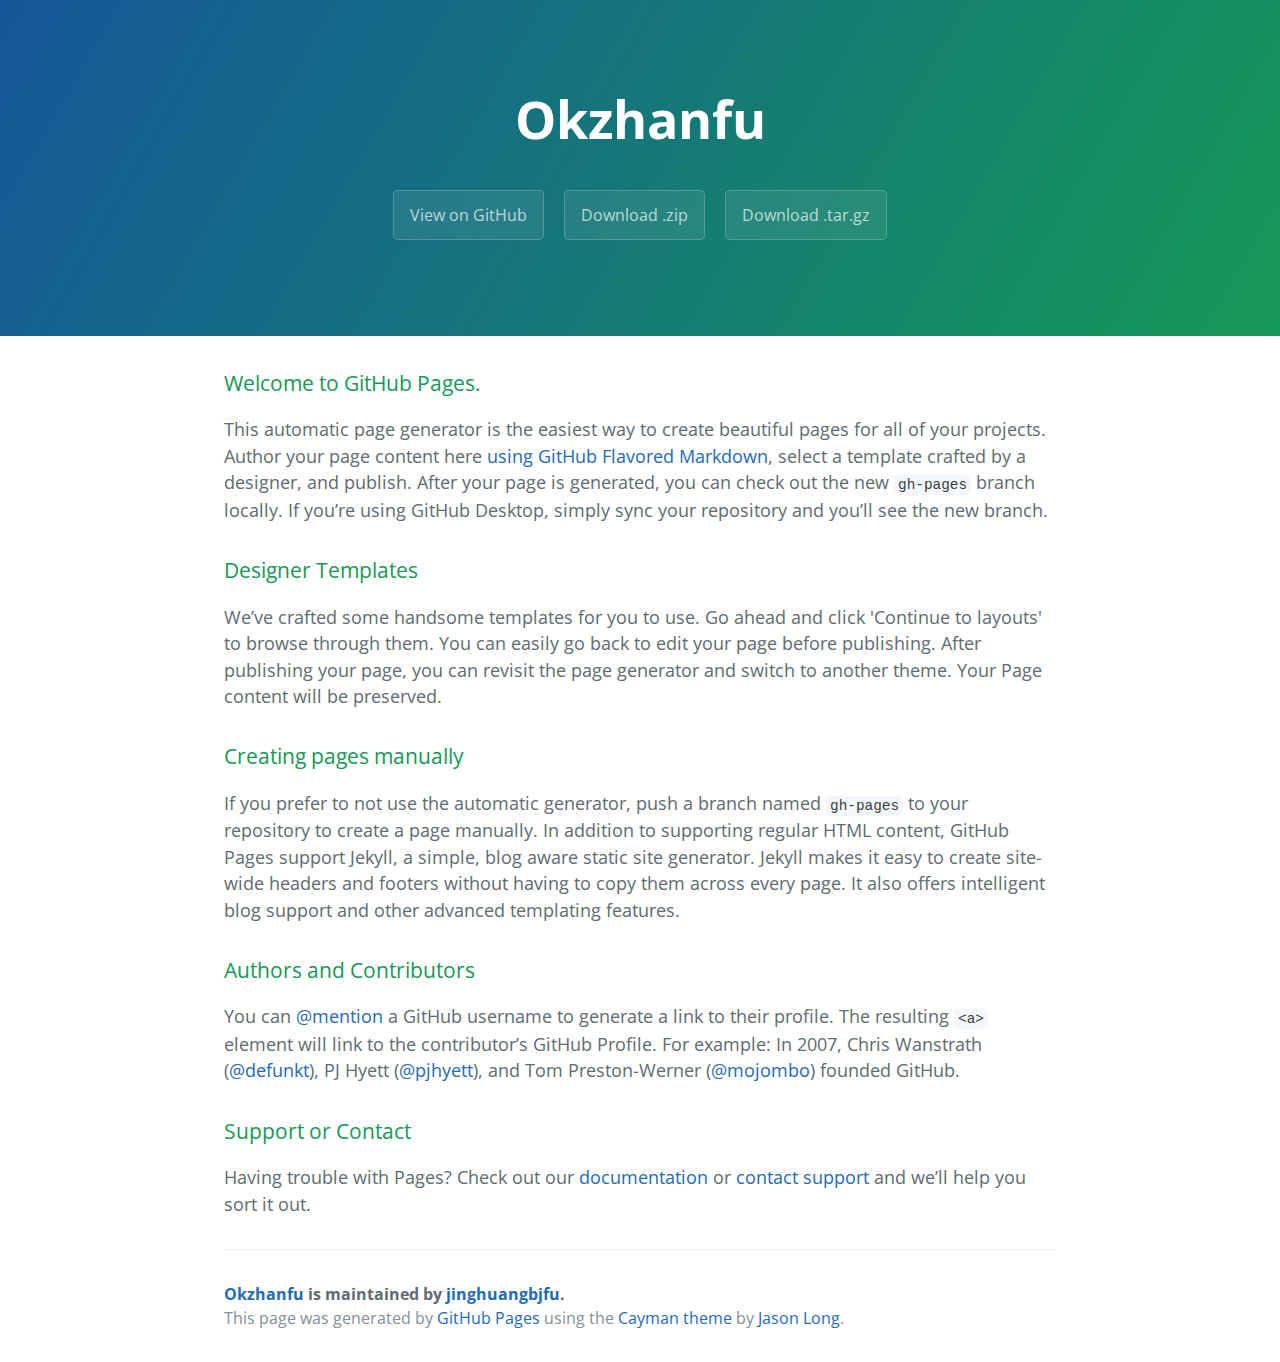
<file: index.html>
<!DOCTYPE html>
<html lang="en-us">
  <head>
    <meta charset="UTF-8">
    <title>Okzhanfu by jinghuangbjfu</title>
    <meta name="viewport" content="width=device-width, initial-scale=1">
    <link rel="stylesheet" type="text/css" href="stylesheets/normalize.css" media="screen">
    <link href='https://fonts.googleapis.com/css?family=Open+Sans:400,700' rel='stylesheet' type='text/css'>
    <link rel="stylesheet" type="text/css" href="stylesheets/stylesheet.css" media="screen">
    <link rel="stylesheet" type="text/css" href="stylesheets/github-light.css" media="screen">
  </head>
  <body>
    <section class="page-header">
      <h1 class="project-name">Okzhanfu</h1>
      <h2 class="project-tagline"></h2>
      <a href="https://github.com/jinghuangbjfu/OKzhanfu" class="btn">View on GitHub</a>
      <a href="https://github.com/jinghuangbjfu/OKzhanfu/zipball/master" class="btn">Download .zip</a>
      <a href="https://github.com/jinghuangbjfu/OKzhanfu/tarball/master" class="btn">Download .tar.gz</a>
    </section>

    <section class="main-content">
      <h3>
<a id="welcome-to-github-pages" class="anchor" href="#welcome-to-github-pages" aria-hidden="true"><span aria-hidden="true" class="octicon octicon-link"></span></a>Welcome to GitHub Pages.</h3>

<p>This automatic page generator is the easiest way to create beautiful pages for all of your projects. Author your page content here <a href="https://guides.github.com/features/mastering-markdown/">using GitHub Flavored Markdown</a>, select a template crafted by a designer, and publish. After your page is generated, you can check out the new <code>gh-pages</code> branch locally. If you’re using GitHub Desktop, simply sync your repository and you’ll see the new branch.</p>

<h3>
<a id="designer-templates" class="anchor" href="#designer-templates" aria-hidden="true"><span aria-hidden="true" class="octicon octicon-link"></span></a>Designer Templates</h3>

<p>We’ve crafted some handsome templates for you to use. Go ahead and click 'Continue to layouts' to browse through them. You can easily go back to edit your page before publishing. After publishing your page, you can revisit the page generator and switch to another theme. Your Page content will be preserved.</p>

<h3>
<a id="creating-pages-manually" class="anchor" href="#creating-pages-manually" aria-hidden="true"><span aria-hidden="true" class="octicon octicon-link"></span></a>Creating pages manually</h3>

<p>If you prefer to not use the automatic generator, push a branch named <code>gh-pages</code> to your repository to create a page manually. In addition to supporting regular HTML content, GitHub Pages support Jekyll, a simple, blog aware static site generator. Jekyll makes it easy to create site-wide headers and footers without having to copy them across every page. It also offers intelligent blog support and other advanced templating features.</p>

<h3>
<a id="authors-and-contributors" class="anchor" href="#authors-and-contributors" aria-hidden="true"><span aria-hidden="true" class="octicon octicon-link"></span></a>Authors and Contributors</h3>

<p>You can <a href="https://help.github.com/articles/basic-writing-and-formatting-syntax/#mentioning-users-and-teams" class="user-mention">@mention</a> a GitHub username to generate a link to their profile. The resulting <code>&lt;a&gt;</code> element will link to the contributor’s GitHub Profile. For example: In 2007, Chris Wanstrath (<a href="https://github.com/defunkt" class="user-mention">@defunkt</a>), PJ Hyett (<a href="https://github.com/pjhyett" class="user-mention">@pjhyett</a>), and Tom Preston-Werner (<a href="https://github.com/mojombo" class="user-mention">@mojombo</a>) founded GitHub.</p>

<h3>
<a id="support-or-contact" class="anchor" href="#support-or-contact" aria-hidden="true"><span aria-hidden="true" class="octicon octicon-link"></span></a>Support or Contact</h3>

<p>Having trouble with Pages? Check out our <a href="https://help.github.com/pages">documentation</a> or <a href="https://github.com/contact">contact support</a> and we’ll help you sort it out.</p>

      <footer class="site-footer">
        <span class="site-footer-owner"><a href="https://github.com/jinghuangbjfu/OKzhanfu">Okzhanfu</a> is maintained by <a href="https://github.com/jinghuangbjfu">jinghuangbjfu</a>.</span>

        <span class="site-footer-credits">This page was generated by <a href="https://pages.github.com">GitHub Pages</a> using the <a href="https://github.com/jasonlong/cayman-theme">Cayman theme</a> by <a href="https://twitter.com/jasonlong">Jason Long</a>.</span>
      </footer>

    </section>

  
  </body>
</html>
</file>
<file: stylesheets/stylesheet.css>
* {
  box-sizing: border-box; }

body {
  padding: 0;
  margin: 0;
  font-family: "Open Sans", "Helvetica Neue", Helvetica, Arial, sans-serif;
  font-size: 16px;
  line-height: 1.5;
  color: #606c71; }

a {
  color: #1e6bb8;
  text-decoration: none; }
  a:hover {
    text-decoration: underline; }

.btn {
  display: inline-block;
  margin-bottom: 1rem;
  color: rgba(255, 255, 255, 0.7);
  background-color: rgba(255, 255, 255, 0.08);
  border-color: rgba(255, 255, 255, 0.2);
  border-style: solid;
  border-width: 1px;
  border-radius: 0.3rem;
  transition: color 0.2s, background-color 0.2s, border-color 0.2s; }
  .btn + .btn {
    margin-left: 1rem; }

.btn:hover {
  color: rgba(255, 255, 255, 0.8);
  text-decoration: none;
  background-color: rgba(255, 255, 255, 0.2);
  border-color: rgba(255, 255, 255, 0.3); }

@media screen and (min-width: 64em) {
  .btn {
    padding: 0.75rem 1rem; } }

@media screen and (min-width: 42em) and (max-width: 64em) {
  .btn {
    padding: 0.6rem 0.9rem;
    font-size: 0.9rem; } }

@media screen and (max-width: 42em) {
  .btn {
    display: block;
    width: 100%;
    padding: 0.75rem;
    font-size: 0.9rem; }
    .btn + .btn {
      margin-top: 1rem;
      margin-left: 0; } }

.page-header {
  color: #fff;
  text-align: center;
  background-color: #159957;
  background-image: linear-gradient(120deg, #155799, #159957); }

@media screen and (min-width: 64em) {
  .page-header {
    padding: 5rem 6rem; } }

@media screen and (min-width: 42em) and (max-width: 64em) {
  .page-header {
    padding: 3rem 4rem; } }

@media screen and (max-width: 42em) {
  .page-header {
    padding: 2rem 1rem; } }

.project-name {
  margin-top: 0;
  margin-bottom: 0.1rem; }

@media screen and (min-width: 64em) {
  .project-name {
    font-size: 3.25rem; } }

@media screen and (min-width: 42em) and (max-width: 64em) {
  .project-name {
    font-size: 2.25rem; } }

@media screen and (max-width: 42em) {
  .project-name {
    font-size: 1.75rem; } }

.project-tagline {
  margin-bottom: 2rem;
  font-weight: normal;
  opacity: 0.7; }

@media screen and (min-width: 64em) {
  .project-tagline {
    font-size: 1.25rem; } }

@media screen and (min-width: 42em) and (max-width: 64em) {
  .project-tagline {
    font-size: 1.15rem; } }

@media screen and (max-width: 42em) {
  .project-tagline {
    font-size: 1rem; } }

.main-content :first-child {
  margin-top: 0; }
.main-content img {
  max-width: 100%; }
.main-content h1, .main-content h2, .main-content h3, .main-content h4, .main-content h5, .main-content h6 {
  margin-top: 2rem;
  margin-bottom: 1rem;
  font-weight: normal;
  color: #159957; }
.main-content p {
  margin-bottom: 1em; }
.main-content code {
  padding: 2px 4px;
  font-family: Consolas, "Liberation Mono", Menlo, Courier, monospace;
  font-size: 0.9rem;
  color: #383e41;
  background-color: #f3f6fa;
  border-radius: 0.3rem; }
.main-content pre {
  padding: 0.8rem;
  margin-top: 0;
  margin-bottom: 1rem;
  font: 1rem Consolas, "Liberation Mono", Menlo, Courier, monospace;
  color: #567482;
  word-wrap: normal;
  background-color: #f3f6fa;
  border: solid 1px #dce6f0;
  border-radius: 0.3rem; }
  .main-content pre > code {
    padding: 0;
    margin: 0;
    font-size: 0.9rem;
    color: #567482;
    word-break: normal;
    white-space: pre;
    background: transparent;
    border: 0; }
.main-content .highlight {
  margin-bottom: 1rem; }
  .main-content .highlight pre {
    margin-bottom: 0;
    word-break: normal; }
.main-content .highlight pre, .main-content pre {
  padding: 0.8rem;
  overflow: auto;
  font-size: 0.9rem;
  line-height: 1.45;
  border-radius: 0.3rem; }
.main-content pre code, .main-content pre tt {
  display: inline;
  max-width: initial;
  padding: 0;
  margin: 0;
  overflow: initial;
  line-height: inherit;
  word-wrap: normal;
  background-color: transparent;
  border: 0; }
  .main-content pre code:before, .main-content pre code:after, .main-content pre tt:before, .main-content pre tt:after {
    content: normal; }
.main-content ul, .main-content ol {
  margin-top: 0; }
.main-content blockquote {
  padding: 0 1rem;
  margin-left: 0;
  color: #819198;
  border-left: 0.3rem solid #dce6f0; }
  .main-content blockquote > :first-child {
    margin-top: 0; }
  .main-content blockquote > :last-child {
    margin-bottom: 0; }
.main-content table {
  display: block;
  width: 100%;
  overflow: auto;
  word-break: normal;
  word-break: keep-all; }
  .main-content table th {
    font-weight: bold; }
  .main-content table th, .main-content table td {
    padding: 0.5rem 1rem;
    border: 1px solid #e9ebec; }
.main-content dl {
  padding: 0; }
  .main-content dl dt {
    padding: 0;
    margin-top: 1rem;
    font-size: 1rem;
    font-weight: bold; }
  .main-content dl dd {
    padding: 0;
    margin-bottom: 1rem; }
.main-content hr {
  height: 2px;
  padding: 0;
  margin: 1rem 0;
  background-color: #eff0f1;
  border: 0; }

@media screen and (min-width: 64em) {
  .main-content {
    max-width: 64rem;
    padding: 2rem 6rem;
    margin: 0 auto;
    font-size: 1.1rem; } }

@media screen and (min-width: 42em) and (max-width: 64em) {
  .main-content {
    padding: 2rem 4rem;
    font-size: 1.1rem; } }

@media screen and (max-width: 42em) {
  .main-content {
    padding: 2rem 1rem;
    font-size: 1rem; } }

.site-footer {
  padding-top: 2rem;
  margin-top: 2rem;
  border-top: solid 1px #eff0f1; }

.site-footer-owner {
  display: block;
  font-weight: bold; }

.site-footer-credits {
  color: #819198; }

@media screen and (min-width: 64em) {
  .site-footer {
    font-size: 1rem; } }

@media screen and (min-width: 42em) and (max-width: 64em) {
  .site-footer {
    font-size: 1rem; } }

@media screen and (max-width: 42em) {
  .site-footer {
    font-size: 0.9rem; } }
</file>
<file: stylesheets/github-light.css>
/*
The MIT License (MIT)

Copyright (c) 2016 GitHub, Inc.

Permission is hereby granted, free of charge, to any person obtaining a copy
of this software and associated documentation files (the "Software"), to deal
in the Software without restriction, including without limitation the rights
to use, copy, modify, merge, publish, distribute, sublicense, and/or sell
copies of the Software, and to permit persons to whom the Software is
furnished to do so, subject to the following conditions:

The above copyright notice and this permission notice shall be included in all
copies or substantial portions of the Software.

THE SOFTWARE IS PROVIDED "AS IS", WITHOUT WARRANTY OF ANY KIND, EXPRESS OR
IMPLIED, INCLUDING BUT NOT LIMITED TO THE WARRANTIES OF MERCHANTABILITY,
FITNESS FOR A PARTICULAR PURPOSE AND NONINFRINGEMENT. IN NO EVENT SHALL THE
AUTHORS OR COPYRIGHT HOLDERS BE LIABLE FOR ANY CLAIM, DAMAGES OR OTHER
LIABILITY, WHETHER IN AN ACTION OF CONTRACT, TORT OR OTHERWISE, ARISING FROM,
OUT OF OR IN CONNECTION WITH THE SOFTWARE OR THE USE OR OTHER DEALINGS IN THE
SOFTWARE.

*/

.pl-c /* comment */ {
  color: #969896;
}

.pl-c1 /* constant, variable.other.constant, support, meta.property-name, support.constant, support.variable, meta.module-reference, markup.raw, meta.diff.header */,
.pl-s .pl-v /* string variable */ {
  color: #0086b3;
}

.pl-e /* entity */,
.pl-en /* entity.name */ {
  color: #795da3;
}

.pl-smi /* variable.parameter.function, storage.modifier.package, storage.modifier.import, storage.type.java, variable.other */,
.pl-s .pl-s1 /* string source */ {
  color: #333;
}

.pl-ent /* entity.name.tag */ {
  color: #63a35c;
}

.pl-k /* keyword, storage, storage.type */ {
  color: #a71d5d;
}

.pl-s /* string */,
.pl-pds /* punctuation.definition.string, string.regexp.character-class */,
.pl-s .pl-pse .pl-s1 /* string punctuation.section.embedded source */,
.pl-sr /* string.regexp */,
.pl-sr .pl-cce /* string.regexp constant.character.escape */,
.pl-sr .pl-sre /* string.regexp source.ruby.embedded */,
.pl-sr .pl-sra /* string.regexp string.regexp.arbitrary-repitition */ {
  color: #183691;
}

.pl-v /* variable */ {
  color: #ed6a43;
}

.pl-id /* invalid.deprecated */ {
  color: #b52a1d;
}

.pl-ii /* invalid.illegal */ {
  color: #f8f8f8;
  background-color: #b52a1d;
}

.pl-sr .pl-cce /* string.regexp constant.character.escape */ {
  font-weight: bold;
  color: #63a35c;
}

.pl-ml /* markup.list */ {
  color: #693a17;
}

.pl-mh /* markup.heading */,
.pl-mh .pl-en /* markup.heading entity.name */,
.pl-ms /* meta.separator */ {
  font-weight: bold;
  color: #1d3e81;
}

.pl-mq /* markup.quote */ {
  color: #008080;
}

.pl-mi /* markup.italic */ {
  font-style: italic;
  color: #333;
}

.pl-mb /* markup.bold */ {
  font-weight: bold;
  color: #333;
}

.pl-md /* markup.deleted, meta.diff.header.from-file */ {
  color: #bd2c00;
  background-color: #ffecec;
}

.pl-mi1 /* markup.inserted, meta.diff.header.to-file */ {
  color: #55a532;
  background-color: #eaffea;
}

.pl-mdr /* meta.diff.range */ {
  font-weight: bold;
  color: #795da3;
}

.pl-mo /* meta.output */ {
  color: #1d3e81;
}
</file>
